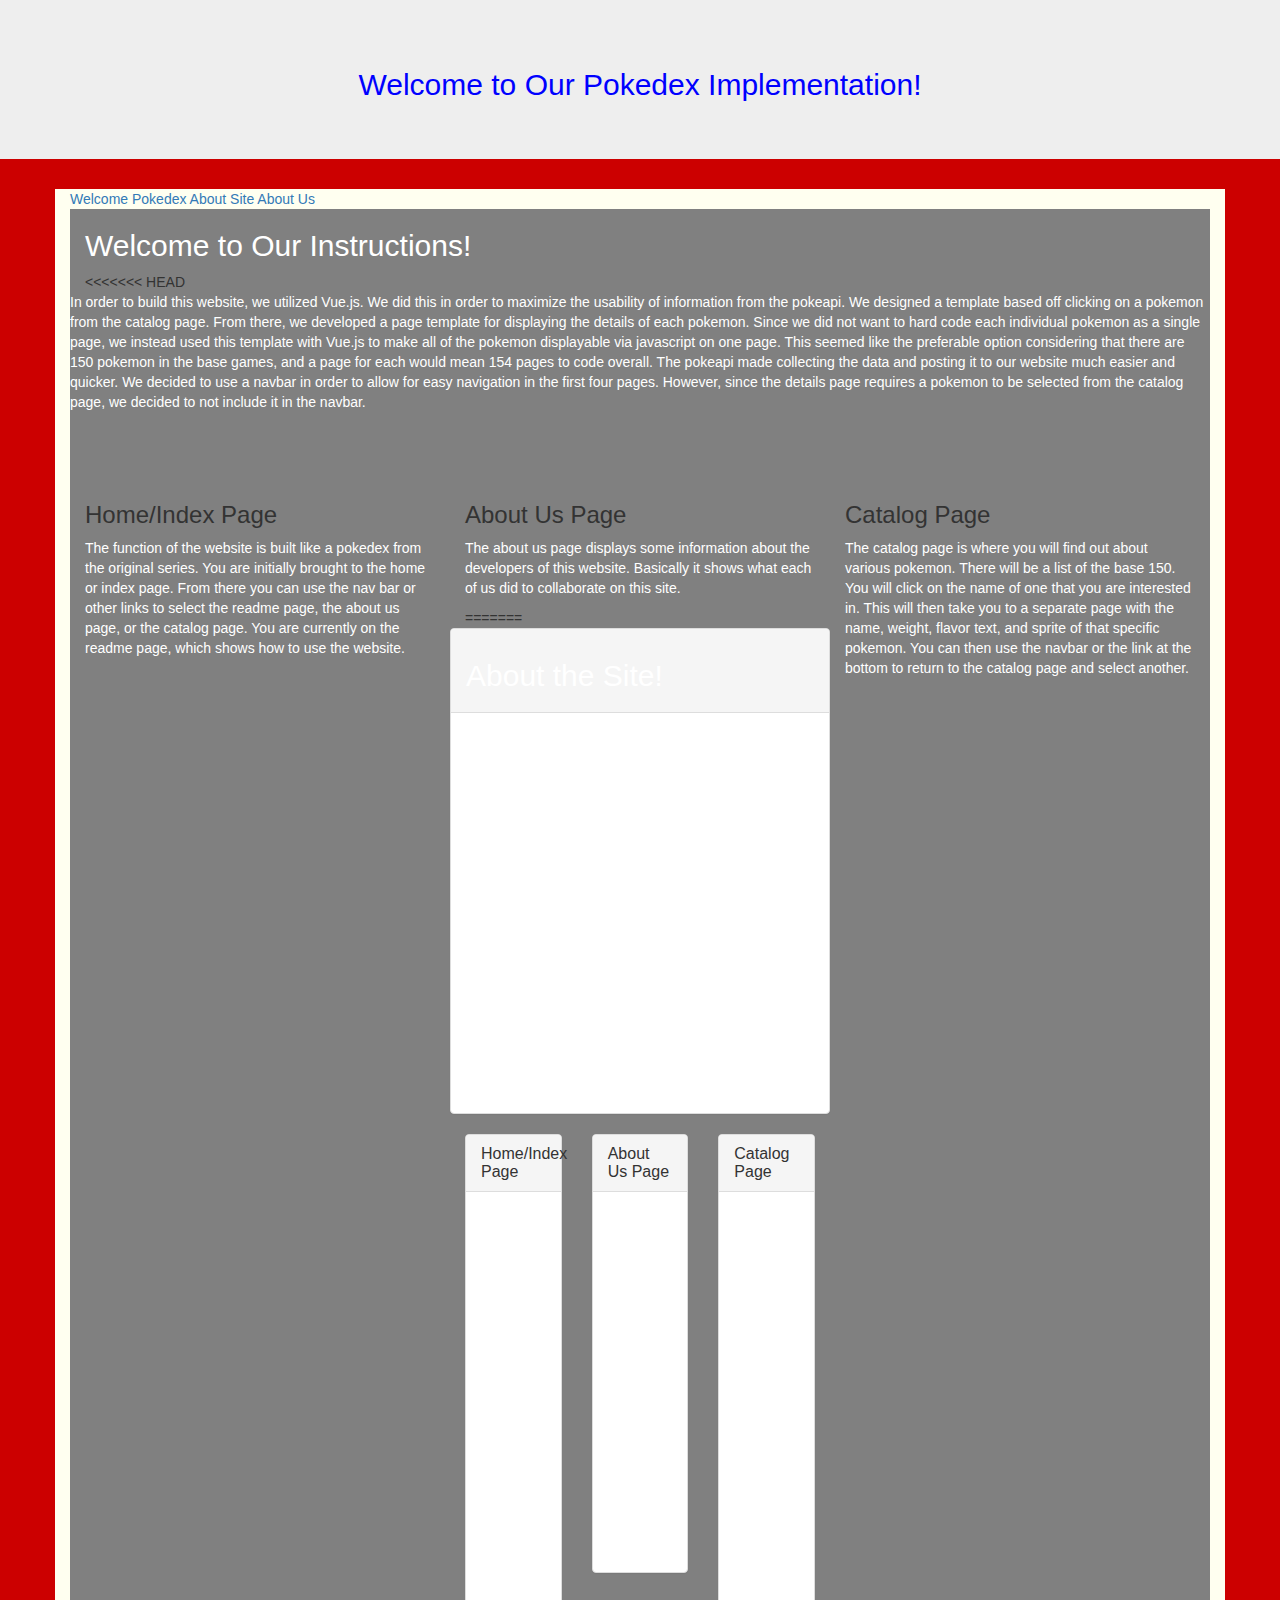
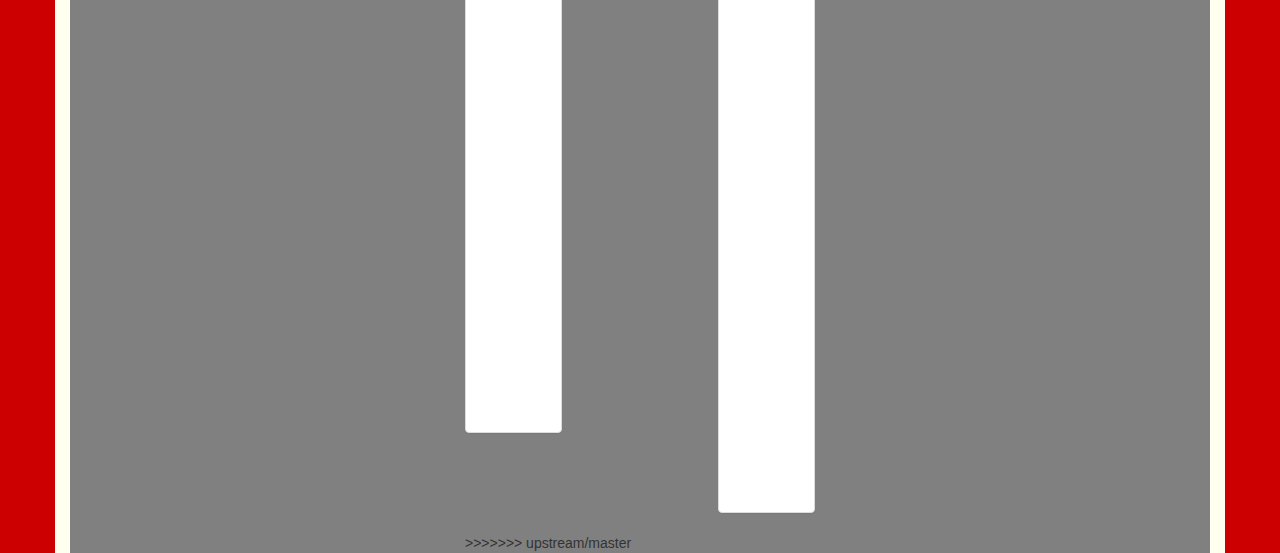
<file: site/about-site.html>
<!doctype html>
<html lang="en">
  <head>
    <meta charset="utf-8"/>

    <title>
      About Site
    </title>

    <meta name="viewport"
      content="width=device-width, initial-scale=1, shrink-to-fit=no"/>

    <!-- using local files -->
    <!--
    -->
    <script src="./libs/vue-prod.js">
    </script>

    <link rel="stylesheet"
      href="./libs/bootstrap/css/bootstrap.css">
    <!-- using local files -->

    <!-- using cdn -->
    <!--
    <link rel="stylesheet" href="https://maxcdn.bootstrapcdn.com/bootstrap/3.3.7/css/bootstrap.min.css" integrity="sha384-BVYiiSIFeK1dGmJRAkycuHAHRg32OmUcww7on3RYdg4Va+PmSTsz/K68vbdEjh4u" crossorigin="anonymous">
    <script src="https://maxcdn.bootstrapcdn.com/bootstrap/3.3.7/js/bootstrap.min.js" integrity="sha384-Tc5IQib027qvyjSMfHjOMaLkfuWVxZxUPnCJA7l2mCWNIpG9mGCD8wGNIcPD7Txa" crossorigin="anonymous"></script>

    <script src="https://cdn.jsdelivr.net/npm/vue"></script>
    -->
    <!-- using cdn -->


    <link rel="stylesheet"
      type="text/css"
      media="screen"
      href="./main.css"/>

    <script src="./scripts/common.js">
    </script>
  </head>

  <body>
    <div class="backgroundclr">
      <div class="jumbotron text-center">
    <h2>Welcome to Our Pokedex Implementation!</h2>
  </div>
    <div id="app-container"
      class="container">
      <nav-bar v-bind:pages="pages"
        v-bind:current-page-id="currentPageId">
      </nav-bar>
<div class="container screenclr sitehght">
      <h2>Welcome to Our Instructions!</h2>

<<<<<<< HEAD
  <div class="row">
    <p>In order to build this website, we utilized Vue.js.  We did this in order to maximize the usability of information from the pokeapi.  We designed a template based off clicking on a pokemon from the catalog page.  From there, we developed a page template for displaying the details of each pokemon.   Since we did not want to hard code each individual pokemon as a single page, we instead used this template with Vue.js to make all of the pokemon displayable via javascript on one page.  This seemed like the preferable option considering that there are 150 pokemon in the base games, and a page for each would mean 154 pages to code overall.  The pokeapi made collecting the data and posting it to our website much easier and quicker.  We decided to use a navbar in order to allow for easy navigation in the first four pages.  However, since the details page requires a pokemon to be selected from the catalog page, we decided to not include it in the navbar.</p>
  </div>
  <br>
  <br>
  <br>
  <div class="row">
  <div class="col-sm-4">
    <h3>Home/Index Page</h3>
    <p>The function of the website is built like a pokedex from the original series.  You are initially brought to the home or index page.  From there you can use the nav bar or other links to select the readme page, the about us page, or the catalog page.  You are currently on the readme page, which shows how to use the website.</p>
  </div>
    <div class="col-sm-4">
      <h3>About Us Page</h3>
      <p>The about us page displays some information about the developers of this website.  Basically it shows what each of us did to collaborate on this site.</p>

=======

      <div class="row">
        <div class="panel panel-default">
          <div class="panel-heading">
            <h2>
              About the Site!
            </h2>
          </div>

          <div class="panel-body">
            <p>In order to build this website, we utilized Vue.js.  We did this in order to maximize the usability of information from the pokeapi.  We designed a template based off clicking on a pokemon from the catalog page.  From there, we developed a page template for displaying the details of each pokemon.   Since we did not want to hard code each individual pokemon as a single page, we instead used this template with Vue.js to make all of the pokemon displayable via javascript on one page.  This seemed like the preferable option considering that there are 150 pokemon in the base games, and a page for each would mean 154 pages to code overall.  The pokeapi made collecting the data and posting it to our website much easier and quicker.  We decided to use a navbar in order to allow for easy navigation in the first four pages.  However, since the details page requires a pokemon to be selected from the catalog page, we decided to not include it in the navbar.</p>
          </div>
        </div>
      </div>

      <div class="row">
        <div class="col-sm-4">
          <div class="panel panel-default">
            <div class="panel-heading">
              <h3 class="panel-title">Home/Index Page</h3>
            </div>

            <div class="panel-body">
              <p>The function of the website is built like a pokedex from the original series.  You are initially brought to the home or index page.  From there you can use the nav bar or other links to select the readme page, the about us page, or the catalog page.  You are currently on the readme page, which shows how to use the website.</p>
            </div>
          </div>
        </div>

        <div class="col-sm-4">
          <div class="panel panel-default">
            <div class="panel-heading">
              <h3 class="panel-title">About Us Page</h3>
            </div>
            
            <div class="panel-body">
              <p>The about us page displays some information about the developers of this website.  Basically it shows what each of us did to collaborate on this site.</p>
            </div>
          </div>
        </div>

        <div class="col-sm-4">
          <div class="panel panel-default">
            <div class="panel-heading">
              <h3 class="panel-title">Catalog Page</h3>
            </div>

            <div class="panel-body">
              <p>The catalog page is where you will find out about various pokemon.  There will be a list of the base 150.  You will click on the name of one that you are interested in.  This will then take you to a separate page with the name, weight, flavor text, and sprite of that specific pokemon.  You can then use the navbar or the link at the bottom to return to the catalog page and select another.</p>
            </div>
          </div>
        </div>
      </div>
>>>>>>> upstream/master
    </div>
    <div class="col-sm-4">
      <h3>Catalog Page</h3>
      <p>The catalog page is where you will find out about various pokemon.  There will be a list of the base 150.  You will click on the name of one that you are interested in.  This will then take you to a separate page with the name, weight, flavor text, and sprite of that specific pokemon.  You can then use the navbar or the link at the bottom to return to the catalog page and select another.</p>
    </div>
    </div>
  </div>

    </div>
</div>
    <script src="./scripts/about-site.js"
      defer="defer">
    </script>
  </body>
</html>
</file>
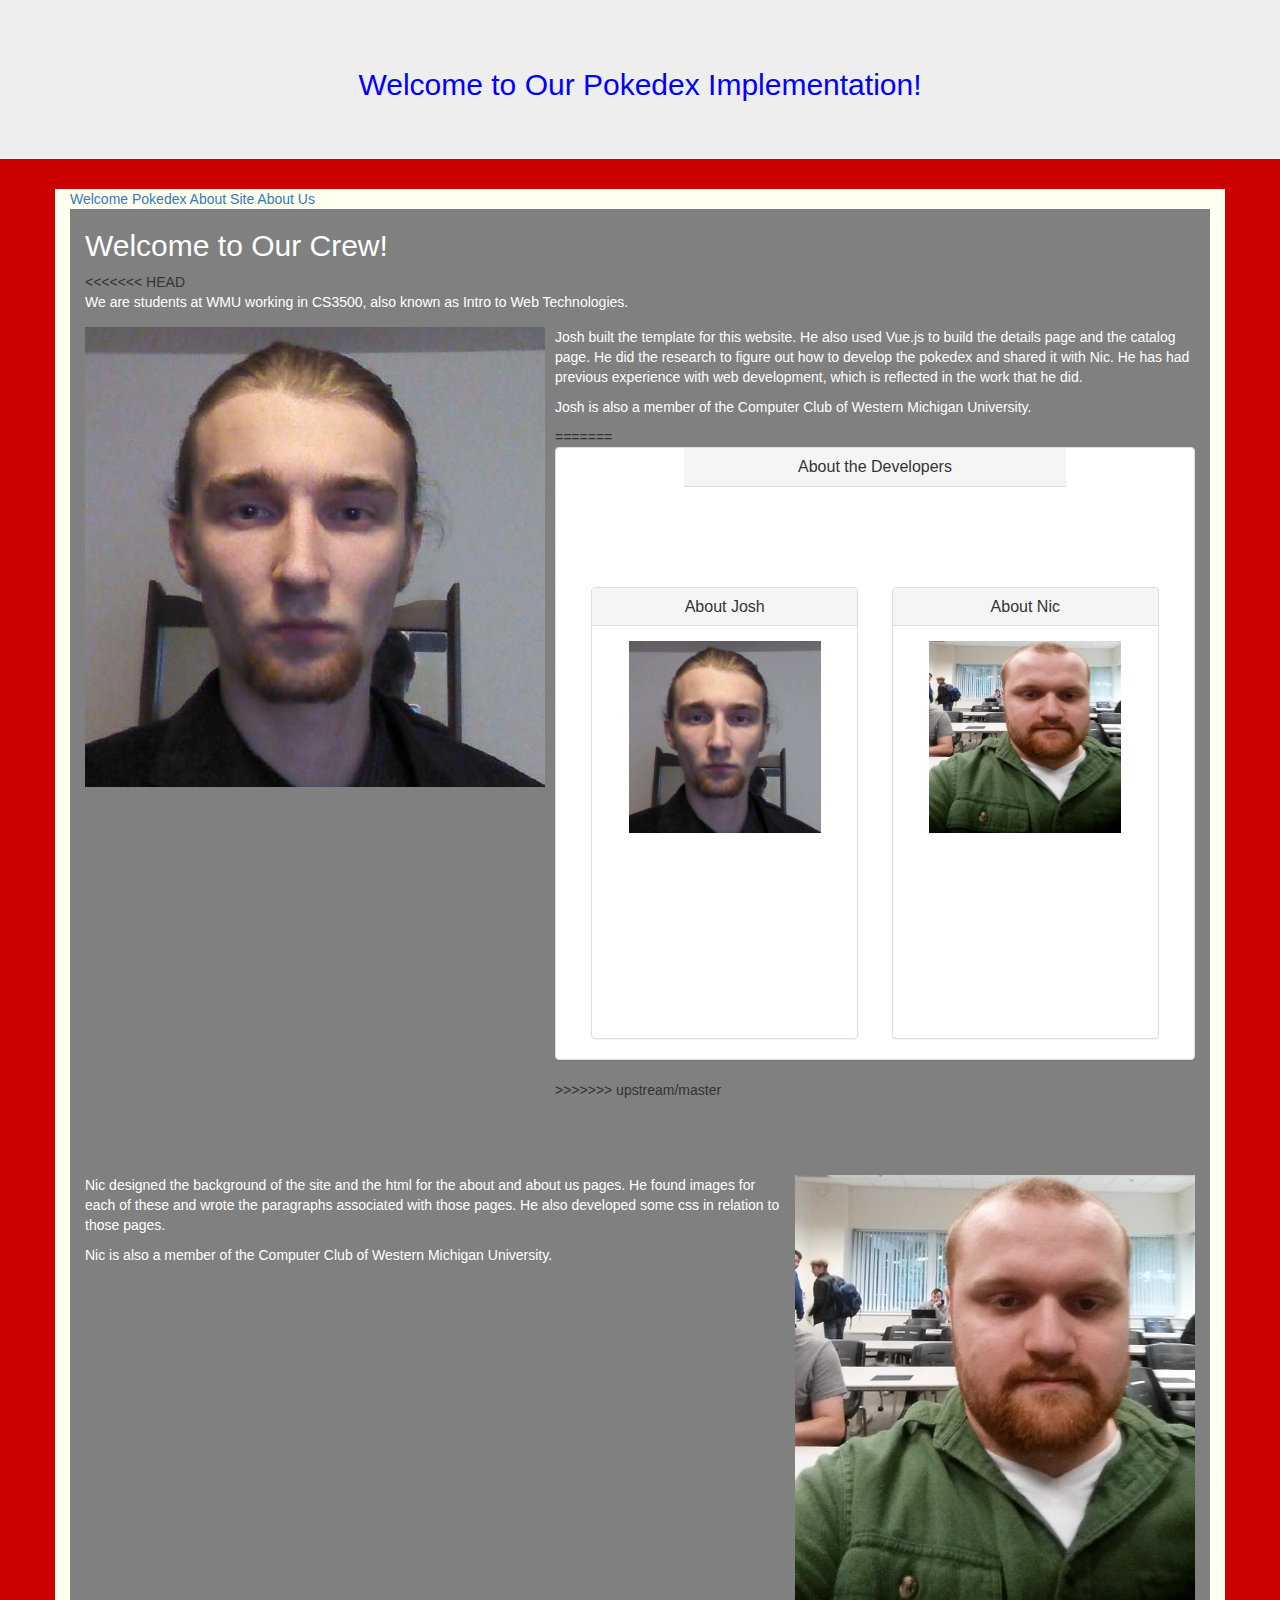
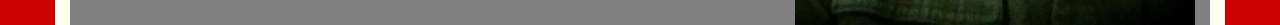
<file: site/about-us.html>
<!doctype html>
<html lang="en">
  <head>
    <meta charset="utf-8"/>

    <title>
      About Us
    </title>

    <meta name="viewport"
      content="width=device-width, initial-scale=1, shrink-to-fit=no"/>

    <!-- using local files -->
    <!--
    -->
    <script src="./libs/vue-prod.js">
    </script>

    <link rel="stylesheet"
      href="./libs/bootstrap/css/bootstrap.css">
    <!-- using local files -->

    <!-- using cdn -->
    <!--
    <link rel="stylesheet" href="https://maxcdn.bootstrapcdn.com/bootstrap/3.3.7/css/bootstrap.min.css" integrity="sha384-BVYiiSIFeK1dGmJRAkycuHAHRg32OmUcww7on3RYdg4Va+PmSTsz/K68vbdEjh4u" crossorigin="anonymous">
    <script src="https://maxcdn.bootstrapcdn.com/bootstrap/3.3.7/js/bootstrap.min.js" integrity="sha384-Tc5IQib027qvyjSMfHjOMaLkfuWVxZxUPnCJA7l2mCWNIpG9mGCD8wGNIcPD7Txa" crossorigin="anonymous"></script>

    <script src="https://cdn.jsdelivr.net/npm/vue"></script>
    -->
    <!-- using cdn -->


    <link rel="stylesheet"
      type="text/css"
      media="screen"
      href="./main.css"/>

    <script src="./scripts/common.js">
    </script>
  </head>

  <body>
    <div class="backgroundclr">
    <div class="jumbotron text-center">
  <h2>Welcome to Our Pokedex Implementation!</h2>
</div>
    <div id="app-container"
      class="container">
      <nav-bar v-bind:pages="pages"
        v-bind:current-page-id="currentPageId">
      </nav-bar>
<div class="container screenclr">
      <h2>Welcome to Our Crew!</h2>

<<<<<<< HEAD
  <p>We are students at WMU working in CS3500, also known as Intro to Web Technologies.</p>

  <div class="media">
    <div class="media-left">
  <img src="./images/11448054.jpg" class="media-object"alt="Picture of Josh">
</div>
  <div class="media-body">
    <p>Josh built the template for this website.  He also used Vue.js to build the details page and the catalog page.  He did the research to figure out how to develop the pokedex and shared it with Nic.  He has had previous experience with web development, which is reflected in the work that he did.</p>

    <p>Josh is also a member of the Computer Club of Western Michigan University.</p>
=======
      <div class="fluid-container panel panel-default">
        <div class="row panel-heading about-general center-block">
          <h2 class="panel-title">
            About the Developers
          </h2>
        </div>

        <div class="row panel-body">
          <p class="center-block about-general">
            We are students at WMU working in CS3500, also known as Intro to Web Technologies, and members of the Computer Club of Western Michigan University.
          </p>
        </div>

        <div class="row dev-profiles">
          <!-- Josh panel -->
          <div class="panel panel-default dev-profile-card">
            <div class="panel-heading">
              <h2 class="panel-title">
                About Josh
              </h2>
            </div>
            
            <div class="panel-body">
              <div>
                <img class="center-block pokemon-card-sprite"
                  src="./images/11448054.jpg"
                  width="192px"
                  height="192px">
              </div>

              <p class="center-block">
                Josh built the template for this website.  He also used Vue.js to build the details page and the catalog page.  He did the research to figure out how to develop the pokedex and shared it with Nic.  He has had previous experience with web development, which is reflected in the work that he did.
              </p>
            </div>
          </div>
          <!-- Josh panel -->

          <!-- Nic panel -->
          <div class="panel panel-default dev-profile-card">
            <div class="panel-heading">
              <h2 class="panel-title">
                About Nic
              </h2>
            </div>
            
            <div class="panel-body">
              <div>
                <img class="center-block pokemon-card-sprite"
                  src="./images/20181012_141829.jpg"
                  width="192px"
                  height="192px">
              </div>

              <p class="center-block">
                Nic designed the background of the site and the html for the about and about us pages.  He found images for each of these and wrote the paragraphs associated with those pages.  He also developed some css in relation to those pages.
              </p>
            </div>
          </div>
          <!-- Nic panel -->
        </div>
      </div>
>>>>>>> upstream/master
    </div>
  </div>
  <br><br><br>

  <div class="media">
    <div class="media-body">
      <p>Nic designed the background of the site and the html for the about and about us pages.  He found images for each of these and wrote the paragraphs associated with those pages.  He also developed some css in relation to those pages.</p>

      <p>Nic is also a member of the Computer Club of Western Michigan University.</p>
    </div>
    <div class="media-right">
    <img src="./images/20181012_141829.jpg" width = "400" height="450" alt="Picture of Nic" class="alignself-center mr-3">
  </div>
  </div>
      </div>
    </div>
</div>
</div>
    <script src="./scripts/about-us.js"
      defer="defer">
    </script>
  </body>
</html>
</file>
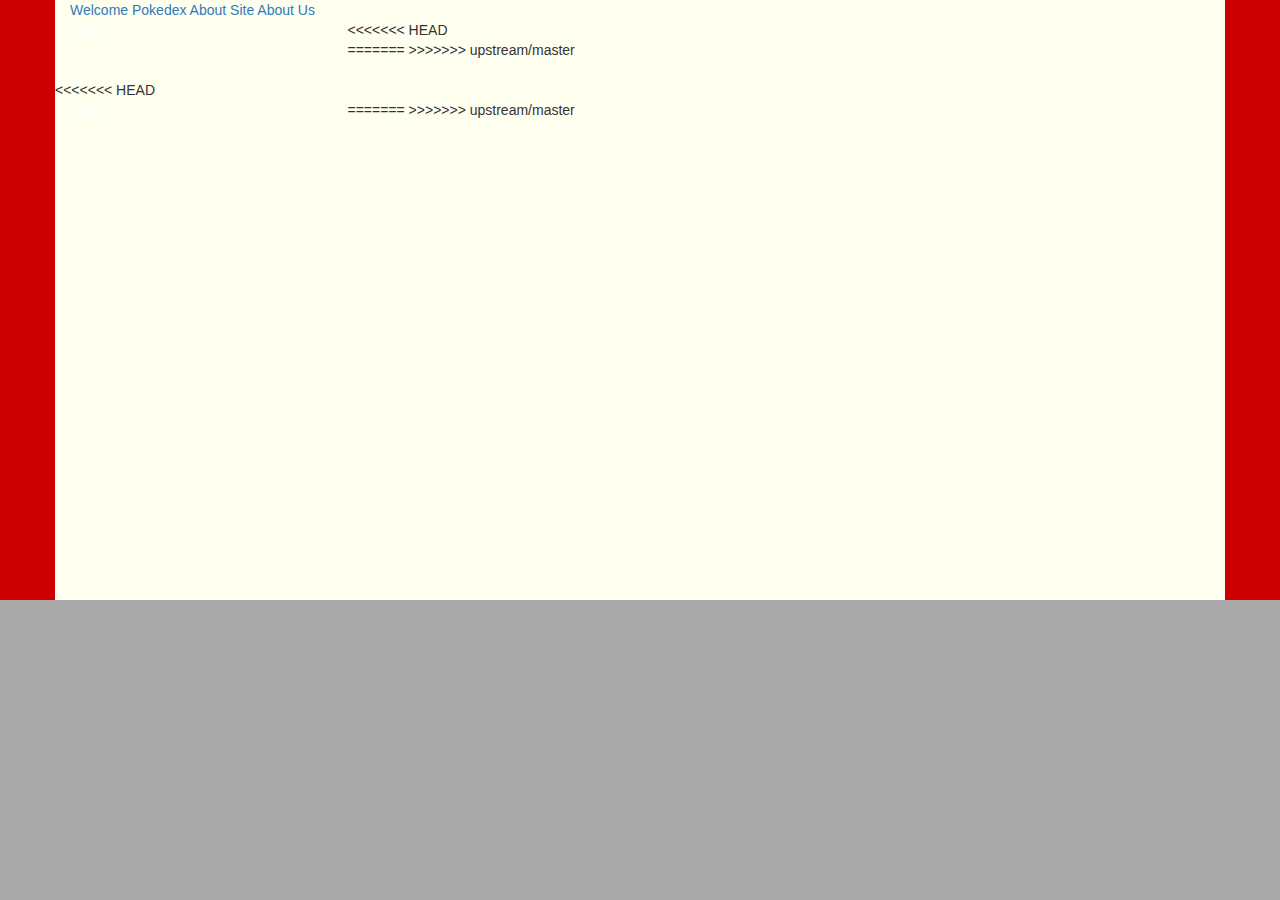
<file: site/catalog.html>
<!doctype html>
<html lang="en">
  <head>
    <meta charset="utf-8"/>

    <title>
      Pokedex
    </title>

    <meta name="viewport"
      content="width=device-width, initial-scale=1, shrink-to-fit=no"/>

    <!-- using local files -->
    <!--
    -->
    <script src="./libs/vue-prod.js">
    </script>

    <link rel="stylesheet"
      href="./libs/bootstrap/css/bootstrap.css">
    <!-- using local files -->

    <!-- using cdn -->
    <!--
    <link rel="stylesheet" href="https://maxcdn.bootstrapcdn.com/bootstrap/3.3.7/css/bootstrap.min.css" integrity="sha384-BVYiiSIFeK1dGmJRAkycuHAHRg32OmUcww7on3RYdg4Va+PmSTsz/K68vbdEjh4u" crossorigin="anonymous">
    <script src="https://maxcdn.bootstrapcdn.com/bootstrap/3.3.7/js/bootstrap.min.js" integrity="sha384-Tc5IQib027qvyjSMfHjOMaLkfuWVxZxUPnCJA7l2mCWNIpG9mGCD8wGNIcPD7Txa" crossorigin="anonymous"></script>

    <script src="https://cdn.jsdelivr.net/npm/vue"></script>
    -->
    <!-- using cdn -->


    <link rel="stylesheet"
      type="text/css"
      media="screen"
      href="./main.css"/>

    <script src="./scripts/common.js">
    </script>
  </head>

  <body>
    <div class="backgroundclr">


    <div id="app-container"
      class="container">
      <nav-bar v-bind:pages="pages"
        v-bind:current-page-id="currentPageId">
      </nav-bar>

      <div class="row">
<<<<<<< HEAD
        <div class="col-md-3">
          <p>
            space
          </p>
        </div>
        <div class="screenlist">
=======
        
>>>>>>> upstream/master
        <ul v-bind:entries="entries"
          class="list-group center-block pokedex">
          <li is="pokedex-entry"
            v-for="entry in entries"
            v-bind:entry="entry"
            v-bind:key="entry.pokemonId">
          </li>
        </ul>
<<<<<<< HEAD
      </div>

        <div class="col-md-3">
          <p>
            space
          </p>
        </div>
=======
>>>>>>> upstream/master
      </div>
    </div>
  </div>

    <script src="./scripts/catalog.js"
      defer="defer">
    </script>
  </body>
</html>
</file>
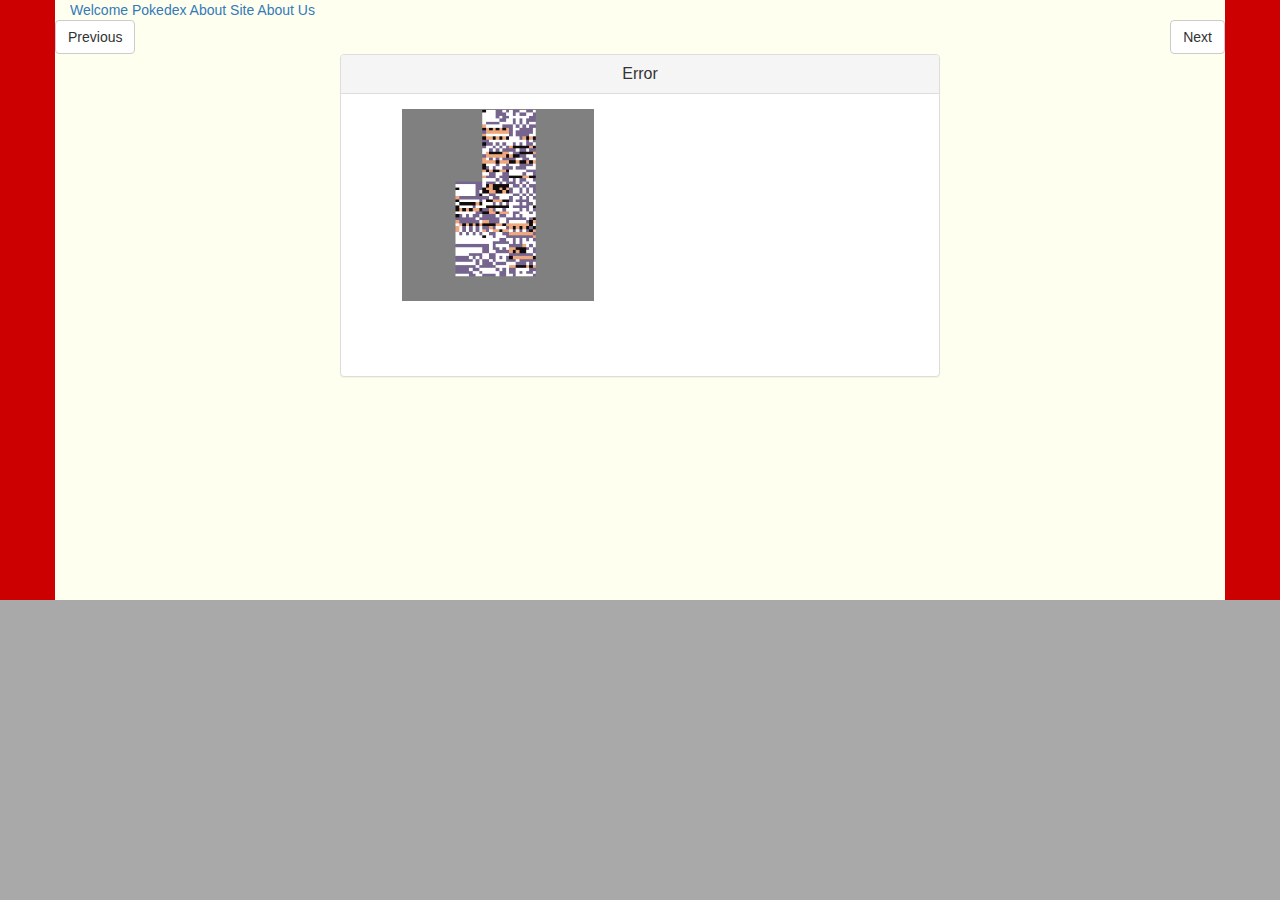
<file: site/details.html>
<!doctype html>
<html lang="en">
  <head>
    <meta charset="utf-8"/>

    <title>
      Pokemon Details
    </title>

    <meta name="viewport"
      content="width=device-width, initial-scale=1, shrink-to-fit=no"/>

    <!-- using local files -->
    <!--
    -->
    <script src="./libs/vue-prod.js">
    </script>

    <link rel="stylesheet"
      href="./libs/bootstrap/css/bootstrap.css">
    <!-- using local files -->

    <!-- using cdn -->
    <!--
    <link rel="stylesheet" href="https://maxcdn.bootstrapcdn.com/bootstrap/3.3.7/css/bootstrap.min.css" integrity="sha384-BVYiiSIFeK1dGmJRAkycuHAHRg32OmUcww7on3RYdg4Va+PmSTsz/K68vbdEjh4u" crossorigin="anonymous">
    <script src="https://maxcdn.bootstrapcdn.com/bootstrap/3.3.7/js/bootstrap.min.js" integrity="sha384-Tc5IQib027qvyjSMfHjOMaLkfuWVxZxUPnCJA7l2mCWNIpG9mGCD8wGNIcPD7Txa" crossorigin="anonymous"></script>

    <script src="https://cdn.jsdelivr.net/npm/vue"></script>
    -->
    <!-- using cdn -->


    <link rel="stylesheet"
      type="text/css"
      media="screen"
      href="./main.css"/>

    <script src="./scripts/common.js">
    </script>
  </head>

  <body>
    <div class="backgroundclr">


    <div id="app-container"
      class="container">
      <nav-bar v-bind:pages="pages"
        v-bind:current-page-id="currentPageId">
      </nav-bar>

      <div class="row">
        <a class="previous-pokemon-link btn btn-default"
          v-show="previousPokemonUrl"
          v-bind:href="previousPokemonUrl">
          Previous
        </a>

        <a class="next-pokemon-link btn btn-default"
          v-show="nextPokemonUrl"
          v-bind:href="nextPokemonUrl">
          Next
        </a>
      </div>

      <pokemon-details-card v-bind:details="pokemonDetails">
      </pokemon-details-card>
    </div>
      </div>
    <script src="./scripts/details.js"
      defer="defer">
    </script>
  </body>
</html>
</file>
<file: site/main.css>
body {
  background-color: darkgrey;
}

#app-container {
  min-height: 600px;

  background-color: ivory;
}

.pokedex {
  width: 80%;
  max-width: 600px;
}
.pokedex-entry {
  display: flex;
  align-content: center;
  justify-content: space-between;

  text-transform: capitalize;
}
.pokedex-entry span {
  flex-grow: 1;
  text-align: center;
}

.previous-pokemon-link {
  float: left;
  text-align: center;
}
.next-pokemon-link {
  float: right;
  text-align: center;
}

.pokemon-card {
  width: 80%;
  max-width: 600px;
<<<<<<< HEAD
  background-color: gray;
=======
  margin-top: 16px;
>>>>>>> upstream/master
}
.pokemon-card h2 {
  text-align: center;
  text-transform: capitalize;
}
.pokemon-card span {
  display: inline-block;
  margin: 8px;

  text-align: center;
  text-transform: uppercase;
}
.pokemon-card-sprite {
  width: 192px;
  height: 192px;
  max-width: 100%;
  max-height: 100%;

  background-color: gray;
}

body{
  margin: 0px;
   padding: 0px;
   background-color: ##cc0000;
}

.backgroundclr {
  background-color: #cc0000;

  background-size: cover;

  background-position: center center;

  background-repeat: no-repeat;

  width: 100%;
}

.backgroundclr p, h2 {
  color: #ffff;
}

.jumbotron h2{
  color : #0000ff;
}

.screenclr {
  background-color: grey;

  background-size: cover;;

  background-position: center center;

  background-repeat: no-repeat;

  width: 100%;
}

.about-general {
  width: 60%;

  text-align: center;
}
.dev-profiles {
  display: flex;
  align-content: center;
  justify-content: space-around;

  text-align: center;
}
.dev-profile-card {
  width: 40%;
  max-width: 400px;
}
</file>
